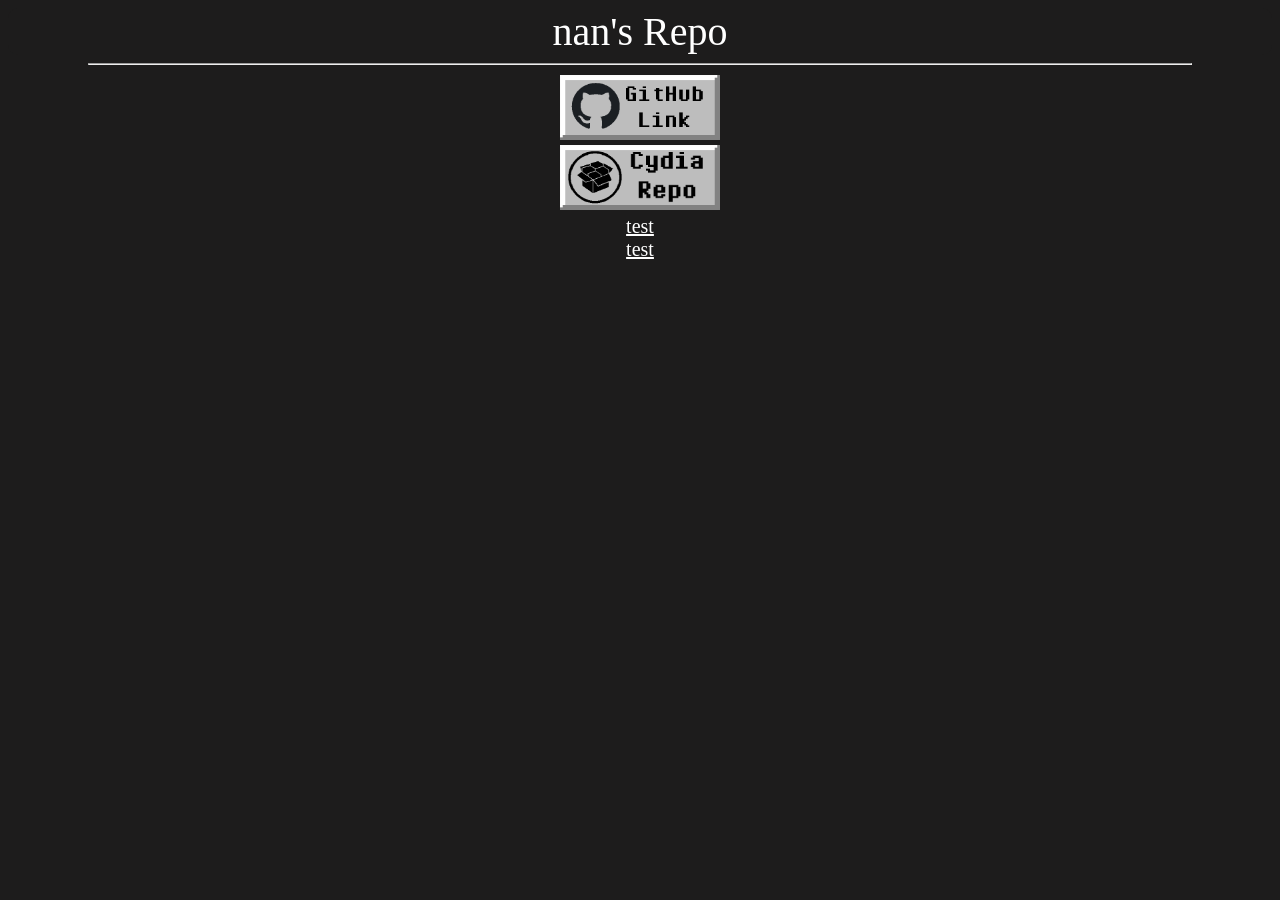
<file: links.html>
<!DOCTYPE html>
<html lang="en">
<head>
    <meta charset="UTF-8">
    <meta name="viewport" content="width=device-width, initial-scale=1.0">
    <title>Links page</title>
    <link rel="stylesheet" href="aqua.css">
</head>
<body>
    <div id="links-header">nan's Repo</div>

    <hr id="links-hrule">

    <div class="links">
        <a href="https://github.com/nan-win93" target="_blank">
            <img src="link-images/normal/githublinktest.png" alt="GitHub" width="160" height="65" id="githubHover"></a>

        <a href="nan-win93.github.io/cydiarepo" target="_blank">
            <img src="link-images/normal/cydiarepo.png" alt="GitHub" width="160" height="65" id="cydiaHover"></a>
                
        <a class="writtenlinks" href="https://index.html" target="_blank">test</a>

        <a class="writtenlinks" href="https://index.html" target="_blank">test</a>

    </div>

    <script src="hover.js"></script>
    
</body>
</html>
</file>
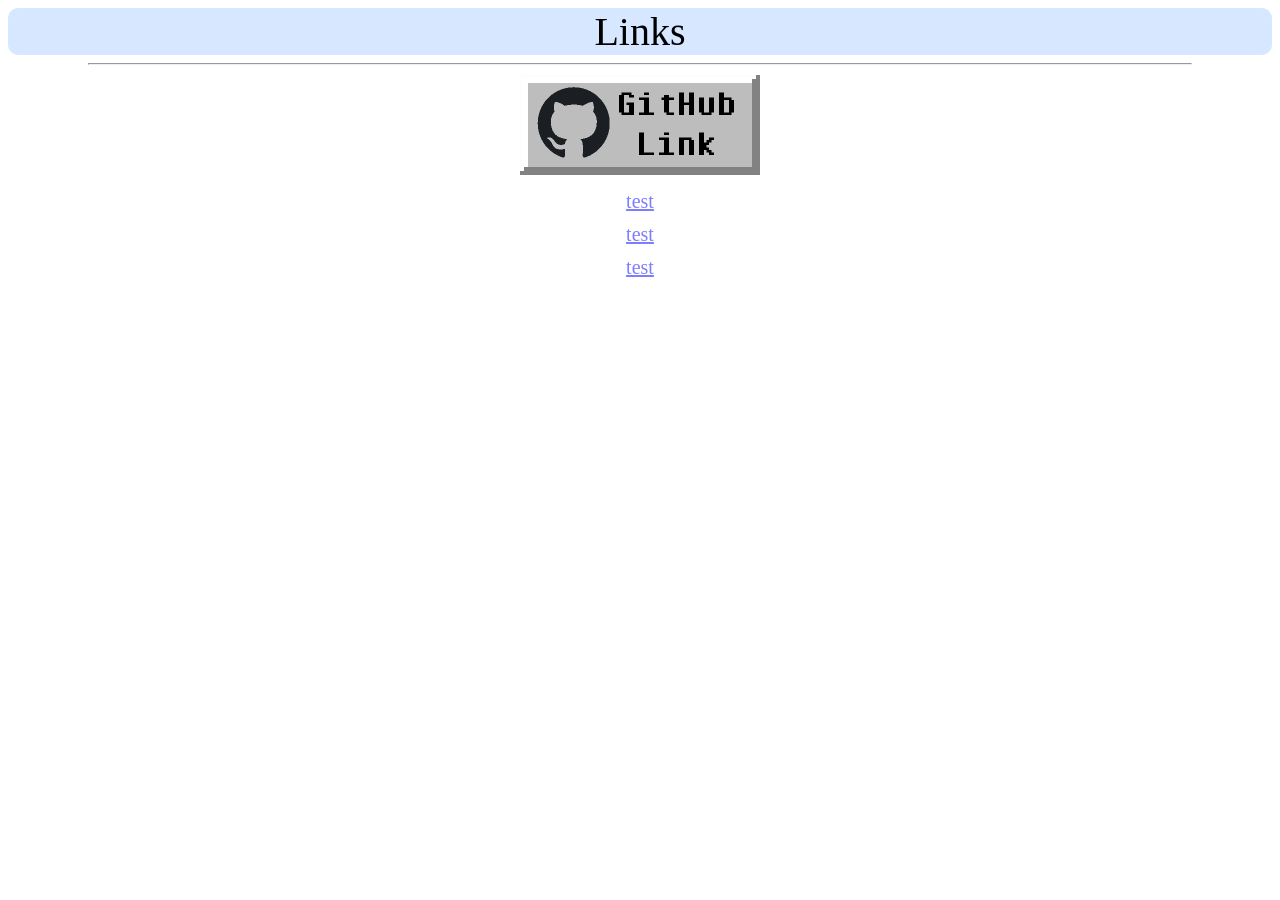
<file: repo/links.html>
<!DOCTYPE html>
<html lang="en">
<head>
    <meta charset="UTF-8">
    <meta name="viewport" content="width=device-width, initial-scale=1.0">
    <title>Links page</title>
    <link rel="stylesheet" href="aqua.css">
</head>
<body>
    <div id="links-header">Links</div>

    <hr id="links-hrule">

    <div style="text-align: center;" class="links">
        <a class="links" style="display:block" href="https://github.com/nan-win93" target="_blank"><img src="link-images/githublinktest.png" alt="GitHub" width="240" height="100"></a>
        <a class="links" style="display:block" href="https://index.html" target="_blank">test</a>
        <a class="links" style="display:block" href="https://index.html" target="_blank">test</a>
        <a class="links" style="display:block" href="https://index.html" target="_blank">test</a>
    </div>
    
</body>
</html>
</file>
<file: aqua.css>
body{
    background-color: rgb(29, 28, 28);
}

#links-header{
    color: white;
    background-color:rgb(29, 28, 28);
    border-radius: 10px;
    font-size: 40px;
    font-family:'sans-serif, Arial';
    text-align: center;
}

#links-hrule{
    margin-left: 80px;
    margin-right: 80px;
    color: white;
}

.links{
    display: flex;
    text-align: center;
    flex-direction: column;
    margin-top: 10px;
    font-size: 20px;
    text-decoration: none;
    align-items: center;
}

.writtenlinks{
    color: white;
}

.writtenlinks:hover{
    color:rgb(200, 250, 246);
}
</file>
<file: repo/aqua.css>
p {background-color:#202020;Width:100px}

#links-header{
    background-color:rgb(214, 231, 255);
    border-radius: 10px;
    font-size: 40px;
    font-family:'sans-serif, Arial';
    text-align: center;
}

#links-hrule{
    margin-left: 80px;
    margin-right: 80px;
}

.links{
    color:rgb(124, 126, 255);
    margin-top: 10px;
    font-size: 20px;
}
.links:hover{
    color:rgb(7, 90, 83);
}
</file>
